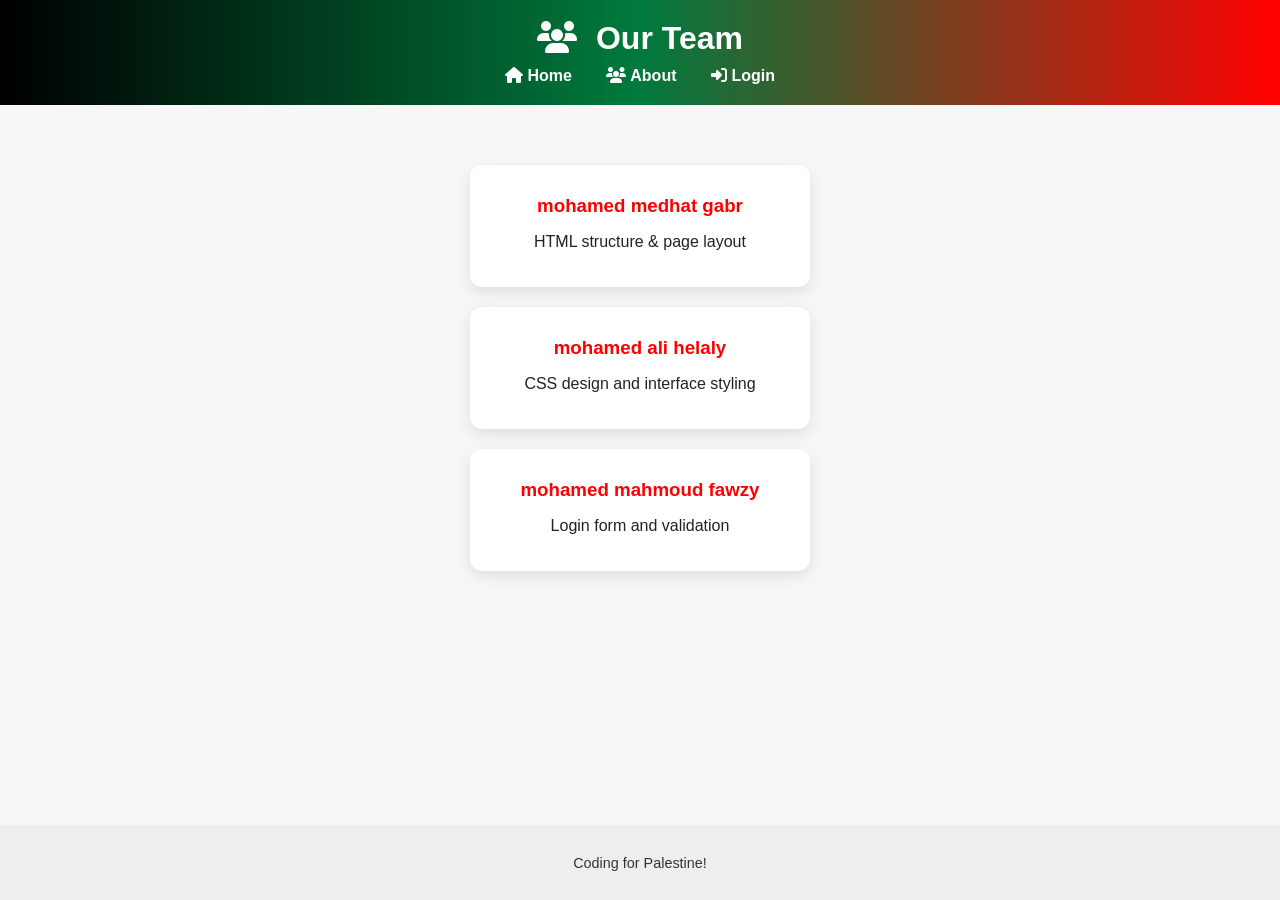
<file: about.html>
<!DOCTYPE html>
<html lang="en">
<head>
  <meta charset="UTF-8" />
  <meta name="viewport" content="width=device-width, initial-scale=1.0" />
  <title>About Us</title>
  <link rel="stylesheet" href="style.css" />
  <link rel="stylesheet" href="https://cdnjs.cloudflare.com/ajax/libs/font-awesome/6.5.0/css/all.min.css" />
</head>
<body>
  <div class="container">
    <header>
      <h1><i class="fa-solid fa-users"></i> Our Team</h1>
      <nav>
        <a href="index.html"><i class="fa-solid fa-house"></i> Home</a>
        <a href="about.html"><i class="fa-solid fa-users"></i> About</a>
        <a href="login.html"><i class="fa-solid fa-right-to-bracket"></i> Login</a>
      </nav>
    </header>

    <main>
      <div class="card">
        <h3>mohamed medhat gabr</h3>
        <p>HTML structure & page layout</p>
      </div>
      <div class="card">
        <h3>mohamed ali helaly</h3>
        <p>CSS design and interface styling</p>
      </div>
      <div class="card">
        <h3>mohamed mahmoud fawzy</h3>
        <p>Login form and validation</p>
      </div>
    </main>

    <footer>
      <p>Coding for Palestine!</p>
    </footer>
  </div>
</body>
</html>
</file>
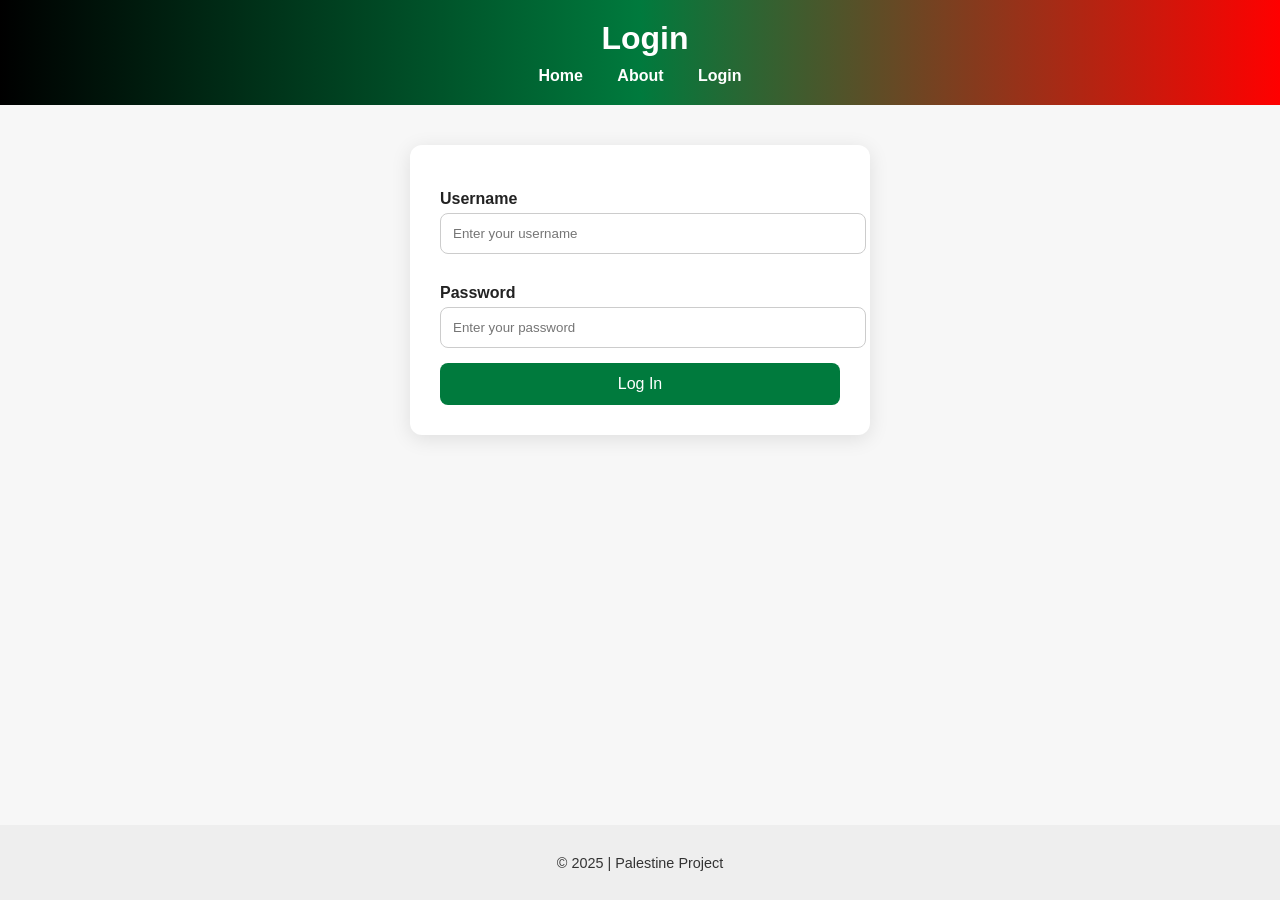
<file: login.html>
<!DOCTYPE html>
<html lang="en">
<head>
  <meta charset="UTF-8" />
  <meta name="viewport" content="width=device-width, initial-scale=1.0"/>
  <title>Login</title>
  <link rel="stylesheet" href="style.css" />
</head>
<body>
  <div class="container">
    <header>
      <h1><i class="fa-solid fa-lock"></i> Login</h1>
      <nav>
        <a href="index.html"><i class="fa-solid fa-house"></i> Home</a>
        <a href="about.html"><i class="fa-solid fa-users"></i> About</a>
        <a href="login.html"><i class="fa-solid fa-right-to-bracket"></i> Login</a>
      </nav>
    </header>

    <main>
      <form class="login-form">
        <label>Username</label>
        <input type="text" placeholder="Enter your username" required />
        <label>Password</label>
        <input type="password" placeholder="Enter your password" required />
        <button type="submit">Log In</button>
      </form>
    </main>

    <footer>
      <p>&copy; 2025 | Palestine Project</p>
    </footer>
  </div>
</body>
</html>
</file>
<file: style.css>
/* Global Styles */
body {
    font-family: 'Poppins', sans-serif;
    background-color: #f7f7f7;
    margin: 0;
    padding: 0;
    color: #222;
  }
  
  .container {
    display: flex;
    flex-direction: column;
    min-height: 100vh;
  }
  
  /* Header */
  header {
    background: linear-gradient(to right, #000, #007a3d, #ff0000);
    color: white;
    padding: 20px;
    text-align: center;
  }
  
  header h1 {
    margin: 0;
    font-size: 2rem;
  }
  
  header h1 i {
    margin-right: 10px;
  }
  
  nav {
    margin-top: 10px;
  }
  
  nav a {
    color: white;
    margin: 0 15px;
    text-decoration: none;
    font-weight: bold;
    transition: color 0.3s ease;
  }
  
  nav a:hover {
    color: #fffacd;
  }
  
  /* Main content */
  main {
    flex: 1;
    padding: 40px 20px;
    text-align: center;
  }
  
  /* Hero section */
  .hero img.main-img {
    max-width: 300px;
    border-radius: 15px;
    border: 4px solid #000;
    box-shadow: 0 4px 15px rgba(0,0,0,0.2);
    margin-bottom: 20px;
  }
  
  .hero h2 {
    font-size: 2rem;
    margin-bottom: 10px;
    color: #007a3d;
  }
  
  /* Card Styles */
  .card {
    background: white;
    border-radius: 12px;
    padding: 20px;
    margin: 20px auto;
    max-width: 300px;
    box-shadow: 0 5px 15px rgba(0,0,0,0.1);
    text-align: center;
  }
  
  .card img {
    width: 100%;
    border-radius: 10px;
    margin-bottom: 10px;
  }
  
  .card h3 {
    margin: 10px 0;
    color: #ff0000;
  }
  
  /* Login Form */
  .login-form {
    max-width: 400px;
    margin: auto;
    background: white;
    padding: 30px;
    border-radius: 12px;
    box-shadow: 0 4px 20px rgba(0,0,0,0.1);
    text-align: left;
  }
  
  .login-form label {
    display: block;
    margin-top: 15px;
    margin-bottom: 5px;
    font-weight: bold;
  }
  
  .login-form input {
    width: 100%;
    padding: 12px;
    border: 1px solid #ccc;
    border-radius: 8px;
    margin-bottom: 15px;
  }
  
  .login-form button {
    width: 100%;
    padding: 12px;
    background-color: #007a3d;
    color: white;
    border: none;
    border-radius: 8px;
    font-size: 1rem;
    cursor: pointer;
    transition: background 0.3s ease;
  }
  
  .login-form button:hover {
    background-color: #005a2c;
  }
  
  /* Footer */
  footer {
    background-color: #eee;
    text-align: center;
    padding: 15px;
    font-size: 0.9rem;
    color: #333;
  }
</file>
